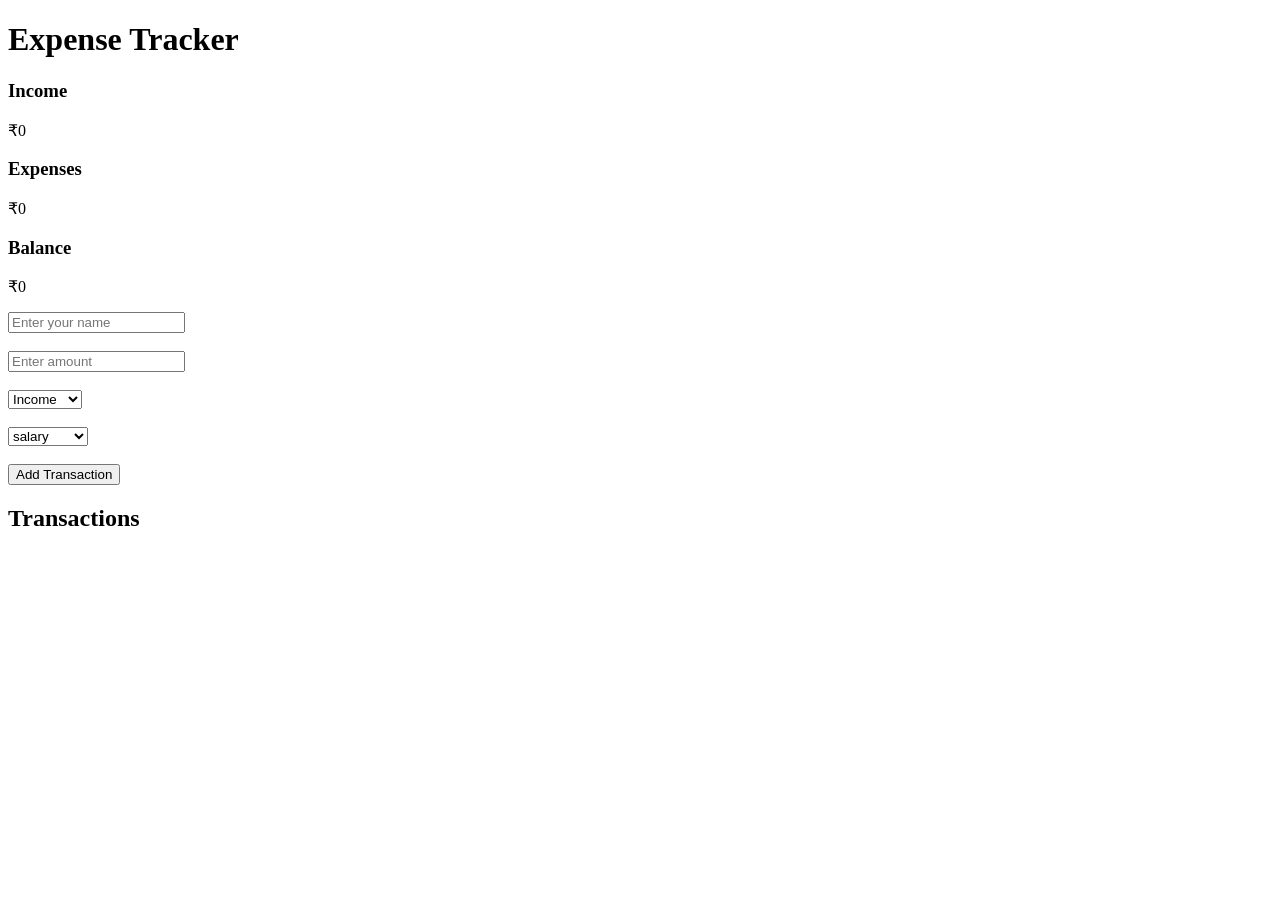
<file: index.html>
<!DOCTYPE html>
<html lang="en">
<head>
    <meta charset="UTF-8">
    <meta name="viewport" content="width=device-width, initial-scale=1.0">
    <title>Expense Tracker</title>
</head>
<body>
    <div class="container">
        <h1>Expense Tracker</h1>
        <div>
            <div>
                <h3>Income</h3>
                <p>
                    ₹<span id="totalnIcome">0</span>
                </p>
            </div>
            <div>
                <h3>Expenses</h3>
                <p>
                    ₹<span id="totalExpenses">0</span>
                </p>
            </div>
            <div>
                <h3>Balance</h3>
                <p>
                    ₹<span id="totalBalance">0</span>
                </p>
            </div>
        
        </div>
        <p id="message"></p>

    </div>
    <form id="form">
        <input type="text" id="name" placeholder="Enter your name" required>
        <br><br>

        <input type="number" id="amount" placeholder="Enter amount" required>
        <br><br>

        <select id="transactionType"> 
        <option value="income">Income</option> 
        <option value="expense">Expense</option> 
    </select>
    <br><br>

        <select id="transactionCategory"> 
            <option value="Salary">salary</option> 
            <option value="Groceries">Groceries</option>
            <option value="Utilities">Utilities</option> 
        </select> <br><br>

        <button type="submit">Add Transaction</button>


    </form>
    <div>
        <h2>Transactions</h2>
        <div id="list"></div>
    </div>
    
    <script src="script.js"></script>
    
</body>
</html>
</file>
